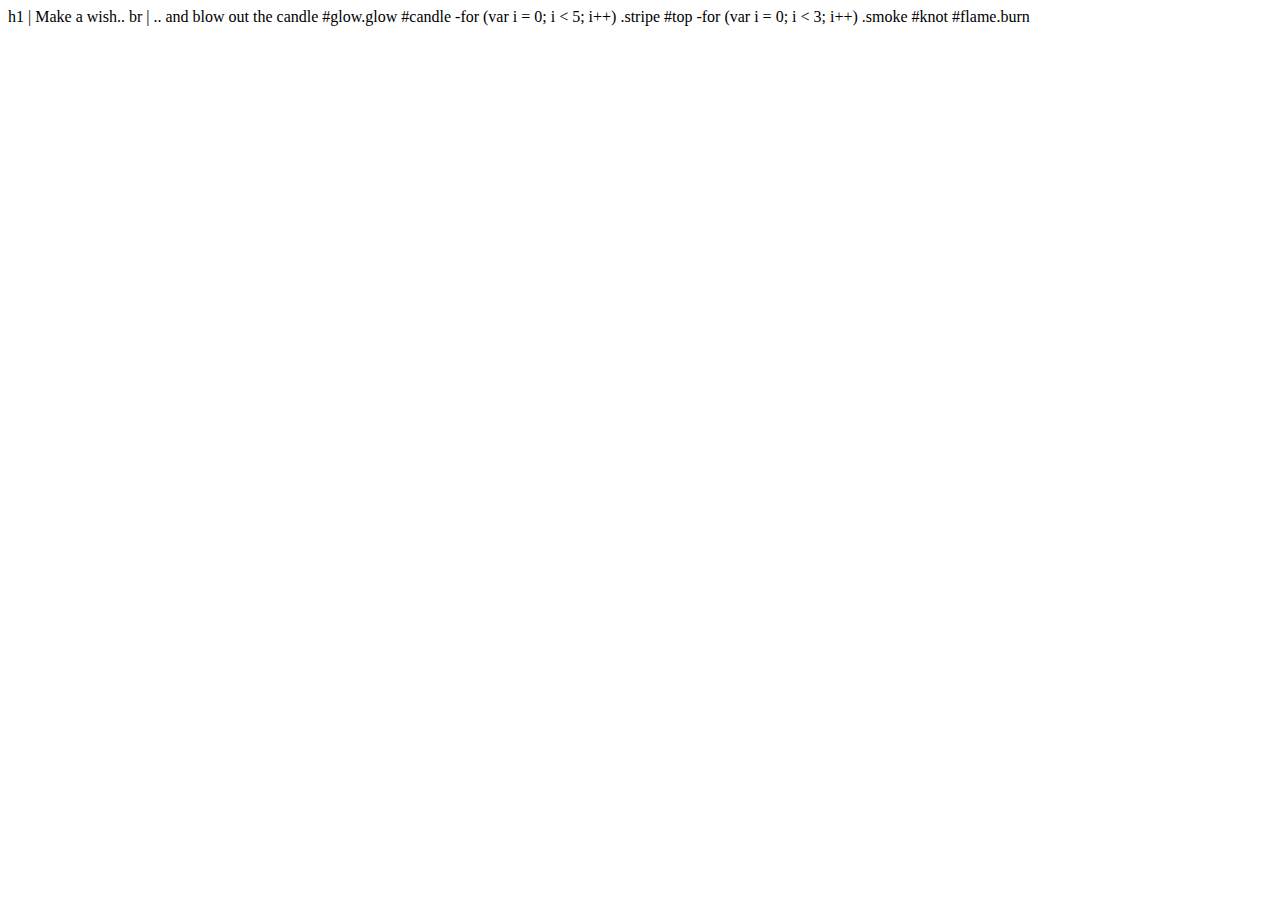
<file: candle.html>
<!DOCTYPE html>
<html lang="en" dir="ltr">
  <head>
    <meta charset="utf-8">
    <title>light_candle</title>
  </head>
  <body>
    h1
  | Make a wish..
  br
  | .. and blow out the candle
#glow.glow
#candle
  -for (var i = 0; i < 5; i++)
    .stripe
  #top
    -for (var i = 0; i < 3; i++)
      .smoke
    #knot
    #flame.burn

  </body>
</html>
</file>
